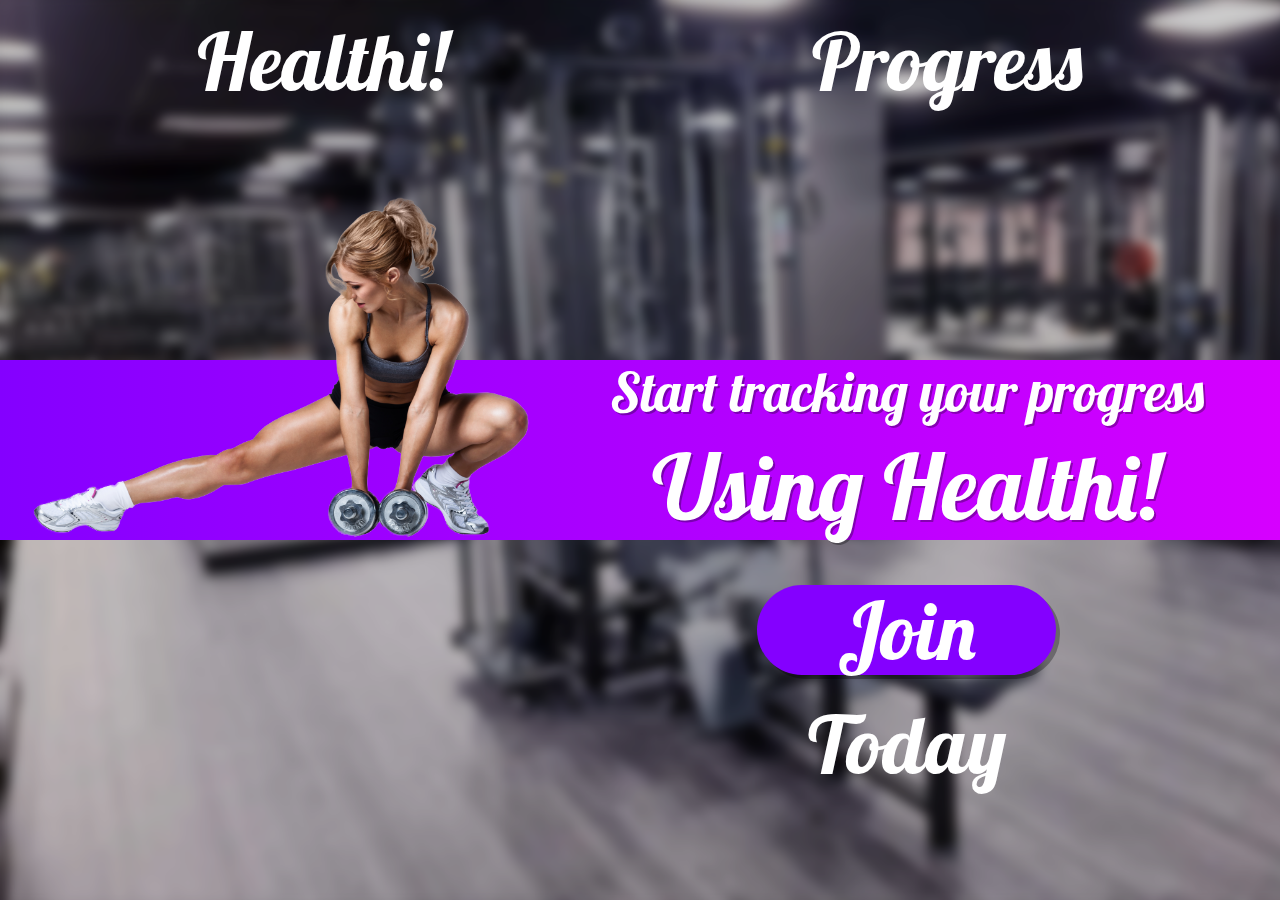
<file: Index.html>
<!DOCTYPE html>
<html lang="en">

<head>
    <meta charset="UTF-8">
    <meta http-equiv="X-UA-Compatible" content="IE=edge">
    <meta name="viewport" content="width=device-width, initial-scale=1.0">
    <script src="https://ajax.googleapis.com/ajax/libs/jquery/3.5.1/jquery.min.js"></script>

    <link rel="stylesheet" href="bs460.css"/>

    <script src="nav.js"></script>

    <link rel="preconnect" href="https://fonts.gstatic.com">
    <link href="https://fonts.googleapis.com/css2?family=Lobster&display=swap" rel="stylesheet">
    <link rel="stylesheet" href="Main.css">
    <title>Healthi</title>

</head>

<body>
  <div class="container-fluid background">
    <div class="row rowPhone">
      <div class="col-sm-4">
        <div id="nav-icon1">
          <span></span>
          <span></span>
          <span></span>
        </div>
      </div>
      <div class="col-sm-8">
        <span style="color: black;"></span>
      </div>
    </div>

    <div class="row topRow">
      <div class="col-sm-3 col-md-6 col-lg-0 arrowicon" id="arrowicon" onclick="arrowFunction()">
        <img src="Bilder/Downarrow.png" id="arrowimg">
      </div>

      <div class="col-sm-12 col-md-6 col-lg-12 linkDiv" id="linkDiv">
      
        <a href="#" id="navbar-a1">Healthi!</a>
        <a href="Progress/progress.html" id="navbar-a2">Progress</a>
        <img src="Bilder/yoga.png" class="col-md-12 col-lg-0 yoga">
  
      </div>
    </div>

    <div class="row logoTablet">
      <div class="col-md-3"></div>
      <div class="col-md-6">
        <h1 class="bannertext">Healthi</h1>
      </div>
    </div>

    <div class="row gradient">
      <div class=" col-md-7 col-lg-5 imgDiv">
        <img src="Bilder/Fitness Transparent.png" class="frontImg">
      </div>
      <div class="col-sm-12 col-md-5 col-lg-7" id="joinText" style="max-height: 100vh; display:flexbox;">
        <h1>Start tracking your progress</h1>
        <h2>Using Healthi!</h2>
      </div>
    </div>

    <div class="row btnrow" style="height:40vh;" >
      <div class="col-md-3 col-lg-5"></div>
      <div class="col-md-6 col-lg-7">
        <div class="col-lg-5 joinbtn"><a>Join Today</a></div>
      </div>
      <div class="col-md-3 col-lg-0"></div>
    </div>
  </div>
</body>

</html>
</file>
<file: Main.css>
body {
    min-height: 100vh;
}

* {
    color: white;
    font-family: lobster;
    margin: 0;
    padding: 0px;
    border: 0px;
}

.background {
    background-color: black;
    background-image: url("Bilder/Gymbild.png");
    background-size: cover;
    background-repeat: no-repeat;
    min-height: 100vh;
}

#navbar {
    padding-left: 0px;
    padding-right: 0px;
}

.rowPhone {
    display: none;
}

@media (max-width: 575.98px) {
    .col-sm-4 {
        flex: 0 0 33.333333%;
    }
    .col-sm-8 {
        -ms-flex: 0 0 66.666667%;
        flex: 0 0 66.666667%;
        max-width: 66.666667%
    }
    .rowPhone {
        display: flex;
    }
    .frontImg {
        display: none;
    }
    .linkDiv {
        background-color: black;
        height: 100vh;
        padding-left: 0px;
        padding-right: 0px;
        top: -145px;
        left: -100%;
        justify-content: center;
        transition: .5s;
        z-index: 2;
    }
    .linkDiv.open {
        left: 0%;
        transition: .5s;
    }
    #arrowimg {
        display: none;
    }
    .linerow {
        height: 10vh;
        background-color: black;
    }
    .line {
        background-color: white;
    }
    a {
        font-size: 300%;
        text-decoration: none;
        color: white;
        clear: both;
        margin-left: 30px;
    }
    #nav-icon1 {
        position: absolute;
        z-index: 3;
    }
    #navbar-a1 {
        margin-top: 145px;
        display: block;
    }
    #navbar-a2 {
        display: flex;
    }
    .gradient {
        position: absolute;
        top: 200px;
        z-index: 1;
        background-color: rgb(25, 25, 25);
    }
    .logoTablet {
        height: 0px;
    }
    .bannertext {
        font-size: 0px;
    }
    h1 {
        text-align: center;
    }
    h2 {
        text-align: center;
    }
    .joinbtn {
        background: rgb(132, 0, 255);
        margin: auto auto;
        text-align: center;
        line-height: 10vh;
        vertical-align: middle;
        border-radius: 5vh;
        height: 10vh;
        box-shadow: 4px 4px rgba(0, 0, 0, 0.3);
        position: absolute;
        width: 80%;
        margin-left: 20px;
        margin-top: 40%;
    }
    #btnrow {
        top: 50%;
    }
    .topRow {
        height: 0vh;
    }
    #joinText {
        padding: 0px;
        width: auto;
    }
}

@media (min-width: 576px) and (max-width: 1199px) {
    * {
        color: white;
        font-family: lobster;
        padding: 0px;
        margin: 0px;
    }
    a {
        font-size: 400%;
        text-decoration: none;
        color: white;
        clear: both;
        display: block;
    }
    #navbar {
        height: 100px;
        margin-left: 0px;
        margin-right: 0px;
        padding: 0px;
    }
    .arrowicon img {
        transform: rotate(90deg);
        left: 0px;
        transition: 1s;
    }
    .arrowicon img.active {
        transform: rotate(270deg);
        left: 50%;
        transition: 1s;
    }
    #arrowicon {
        transition: 1s;
        left: 0%;
        position: fixed;
    }
    #arrowicon.active {
        left: 50%;
        transition: 1s;
        z-index: 2;
    }
    .arrowicon {
        padding: 0px;
        z-index: 2;
    }
    .linkDiv {
        background-color: black;
        left: -50%;
        transition: 1s;
        height: 110vh;
        position: absolute;
        padding-top: 100px;
        top: -100px;
        z-index: 2;
    }
    #linkDiv.active {
        left: 0%;
        transition: 1s;
        position: absolute;
        z-index: 2;
    }
    .frontImg {
        height: 150%;
        position: absolute;
        top: -25%;
    }
    .gradient {
        z-index: 1;
    }
    .logoTablet {
        height: 20%;
    }
    h1.bannertext {
        font-size: 10vh;
        text-align: center;
    }
    .gradient {
        background-color: rgb(25, 25, 25);
        height: 20%;
    }
    #joinText h1 {
        font-size: 3vh;
        text-align: center;
    }
    #joinText h2 {
        font-size: 4vh;
        text-align: center;
    }
    .joinbtn {
        background: rgb(132, 0, 255);
        margin: auto auto;
        text-align: center;
        top: 50%;
        line-height: 10vh;
        vertical-align: middle;
        border-radius: 5vh;
        height: 10vh;
        box-shadow: 4px 4px rgba(0, 0, 0, 0.3);
        position: absolute;
    }
}

@media (min-width: 1200px) {
    body {
        background: black;
    }
    .background {
        background-color: black;
        background-image: url("Bilder/Gymbild.png");
        background-size: cover;
        background-repeat: no-repeat;
    }
    .gradient {
        height: 20vh;
        background: rgb(132, 0, 255);
        background: linear-gradient(90deg, rgba(132, 0, 255, 1) 0%, rgba(214, 0, 255, 1) 100%);
    }
    .imgDiv {
        position: relative;
        max-height: 100vh;
    }
    .frontImg {
        position: absolute;
        overflow: auto;
        top: -100%;
        width: 100%;
    }
    h1 {
        font-size: 6vh;
        text-align: center;
        text-shadow: 2px 2px rgba(0, 0, 0, 0.3);
    }
    h2 {
        font-size: 10vh;
        text-align: center;
        text-shadow: 2px 2px rgba(0, 0, 0, 0.3);
    }
    .border {
        border: solid black 2px;
    }
    .linkDiv {
        display: flex;
        justify-content: space-around;
        position: fixed;
    }
    h3 {
        font-size: 6vh;
        text-shadow: 2px 2px rgba(0, 0, 0, 0.3);
        line-height: 6vh;
    }
    a:hover {
        text-decoration: underline;
        color: white;
    }
    a {
        font-size: 9vh;
        text-decoration: none;
        color: white;
    }
    .joinbtn {
        background: rgb(132, 0, 255);
        margin: auto auto;
        text-align: center;
        top: 5vh;
        line-height: 10vh;
        vertical-align: middle;
        border-radius: 5vh;
        height: 10vh;
        box-shadow: 4px 4px rgba(0, 0, 0, 0.3);
    }
    .arrowicon {
        display: none;
    }
    .yoga {
        display: none;
    }
    .topRow {
        height: 40vh;
    }
    .logoTablet {
        display: none;
    }
}


/* ICONS */


/* Icon 1 */

#nav-icon1,
#nav-icon2,
#nav-icon3,
#nav-icon4 {
    width: 60px;
    height: 45px;
    position: relative;
    margin: 50px auto;
    -webkit-transform: rotate(0deg);
    -moz-transform: rotate(0deg);
    -o-transform: rotate(0deg);
    transform: rotate(0deg);
    -webkit-transition: .5s ease-in-out;
    -moz-transition: .5s ease-in-out;
    -o-transition: .5s ease-in-out;
    transition: .5s ease-in-out;
    cursor: pointer;
}

#nav-icon1 span,
#nav-icon3 span,
#nav-icon4 span {
    display: block;
    position: absolute;
    height: 9px;
    width: 100%;
    background-color: rgb(132, 0, 255);
    border-radius: 9px;
    opacity: 1;
    left: 0;
    -webkit-transform: rotate(0deg);
    -moz-transform: rotate(0deg);
    -o-transform: rotate(0deg);
    transform: rotate(0deg);
    -webkit-transition: .25s ease-in-out;
    -moz-transition: .25s ease-in-out;
    -o-transition: .25s ease-in-out;
    transition: .25s ease-in-out;
}

#nav-icon1 span:nth-child(1) {
    top: 0px;
}

#nav-icon1 span:nth-child(2) {
    top: 18px;
}

#nav-icon1 span:nth-child(3) {
    top: 36px;
}

#nav-icon1.open span:nth-child(1) {
    top: 18px;
    -webkit-transform: rotate(135deg);
    -moz-transform: rotate(135deg);
    -o-transform: rotate(135deg);
    transform: rotate(135deg);
}

#nav-icon1.open span:nth-child(2) {
    opacity: 0;
    left: -60px;
}

#nav-icon1.open span:nth-child(3) {
    top: 18px;
    -webkit-transform: rotate(-135deg);
    -moz-transform: rotate(-135deg);
    -o-transform: rotate(-135deg);
    transform: rotate(-135deg);
}
</file>
